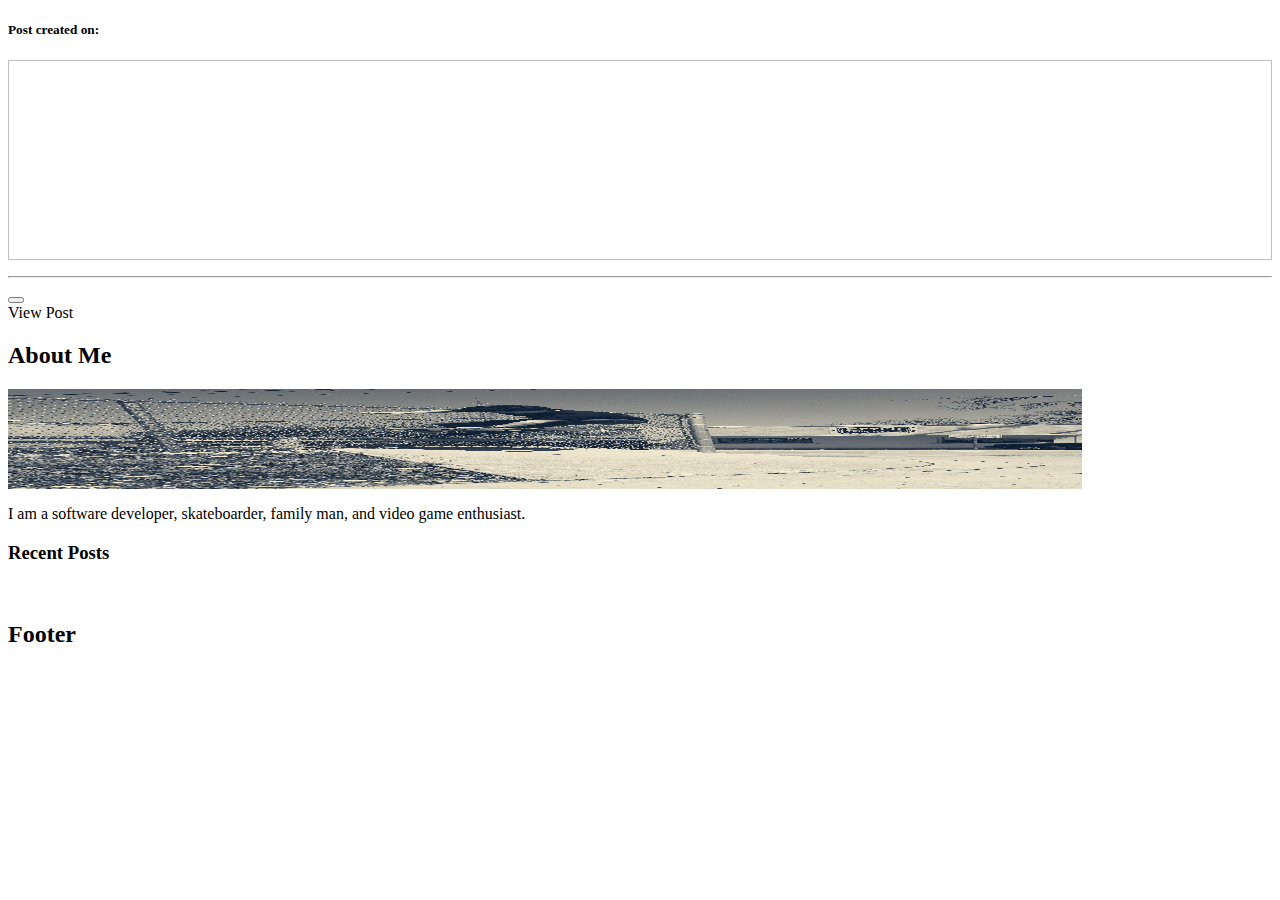
<file: src/main/resources/templates/posts/index.html>
<!DOCTYPE html>
<html lang="en" xmlns:th="http://www.thymeleaf.org">
<head th:replace="partials/header :: header"></head>
<body>

<div th:replace="partials/navbar :: navbar"></div>

<div th:replace="partials/jumbo :: jumbo"></div>
<div class="container">

    <div class="row">
        <div class="leftcolumn">
            <div class="card"  th:each="post : ${posts}">
                <h2 th:text="${post.title}"></h2>
                <h5>Post created on: <span th:text="${post.modifyDate}"></span></h5>
                <div class="fakeimg" style="height:200px;" th:each="image : ${post.images}"><img height="100%" width="100%" th:src="${image.path}"/></div>
                <p class="bodyText" th:text="${post.body}"></p>
                <hr />
                <div><span th:each="category : ${post.categories}"><button class="btn btn-primary" th:text="${category.name}"></button></span></div>
                <div><a th:href="@{/posts/{id}(id=${post.getId()})}">View Post</a></div>
            </div>
        </div>
        <div class="rightcolumn">
            <div class="card">
                <h2>About Me</h2>
                <div class="fakeimg" style="height:100px;"><img height="100%" width="85%" src="../../static/img/IMG_3083-1.jpeg" alt="" /></div>
                <p>I am a software developer, skateboarder, family man, and video game enthusiast.</p>
            </div>
            <div class="card">
                <h3>Recent Posts</h3>
                <div th:each="post,postStat : ${posts}">
                    <div th:text="${post.title}" th:unless="${postStat.index > 2}" class="fakeimg"></div>
                    <div class="recText" th:text="${post.body}" th:unless="${postStat.index > 2}"></div><br />
                </div>
            </div>
        </div>
    </div>

</div>

<div class="footer">
    <h2>Footer</h2>
</div>

<footer th:replace="partials/footer :: footer"></footer>
<script src="../../static/js/index.js"></script>
</body>
</html>
</file>
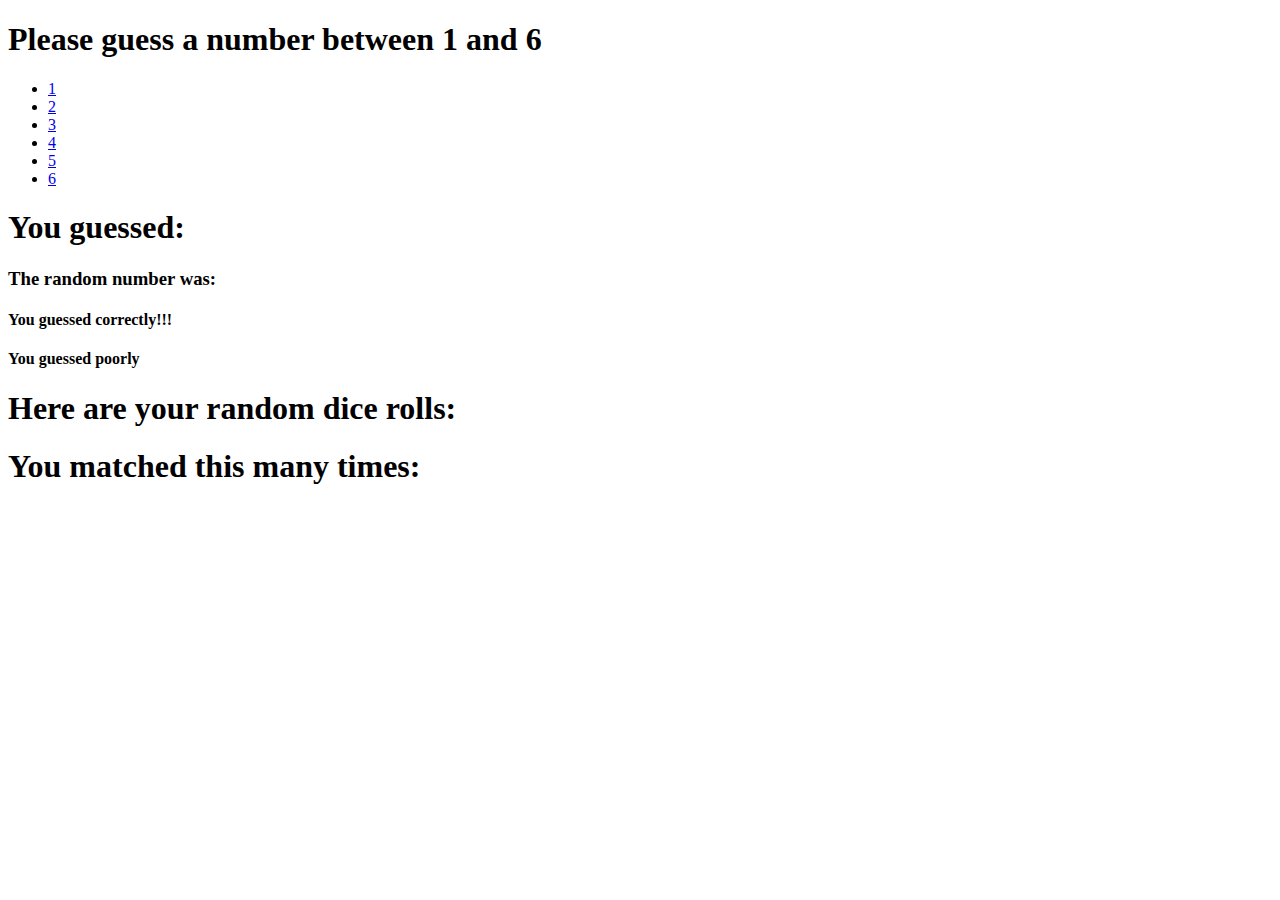
<file: src/main/resources/templates/dice.html>
<!DOCTYPE html>
<html lang="en" xmlns:th="http://www.thymeleaf.org">
<head>
    <meta charset="UTF-8" />
    <title>Title</title>
</head>
<body>
<h1>Please guess a number between 1 and 6</h1>

    <div th:if="!${number}">
        <ul>
            <li><a href="/roll-dice/1">1</a></li>
            <li><a href="/roll-dice/2">2</a></li>
            <li><a href="/roll-dice/3">3</a></li>
            <li><a href="/roll-dice/4">4</a></li>
            <li><a href="/roll-dice/5">5</a></li>
            <li><a href="/roll-dice/6">6</a></li>
        </ul>
    </div>

    <div th:if="${number}" >
        <h1>You guessed: <span th:text="${number}"></span></h1>
        <h3>The random number was: <span th:text="${randomNumber}"></span></h3>
        <div th:if="${correct}" >
            <h4>You guessed correctly!!!</h4>
        </div>
        <div th:if="!${correct}" >
            <h4>You guessed poorly</h4>
        </div>

        <div><h1>Here are your random dice rolls:</h1>
            <div th:each="rando : ${randomSeries}">
                <span th:text="${rando}" />
            </div>

        </div>
        <div><h1>You matched this many times: <span th:text="${counter}"></span></h1>


        </div>

    </div>
</body>
</html>
</file>
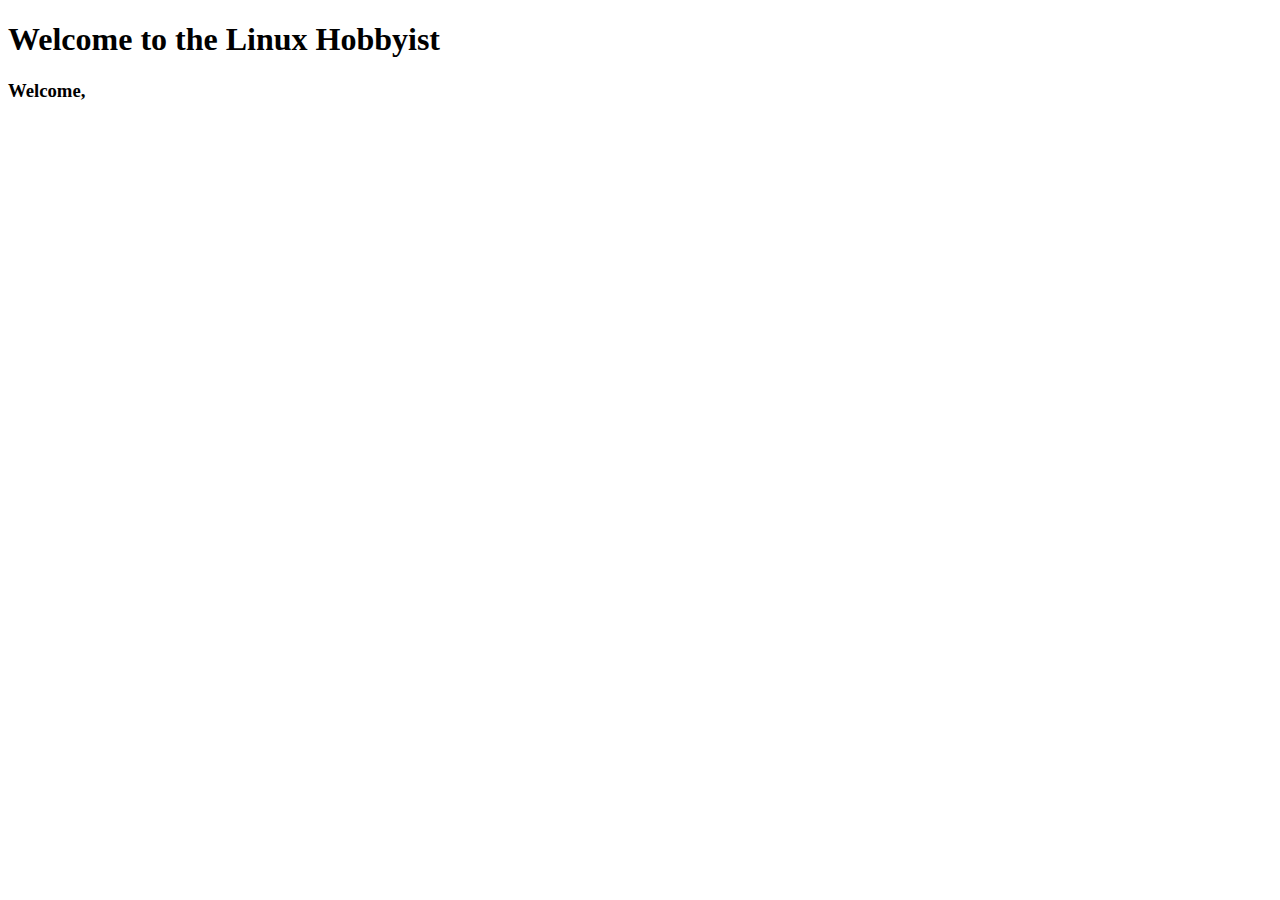
<file: src/main/resources/templates/home.html>
<!DOCTYPE html>
<html lang="en" xmlns:th="http://www.thymeleaf.org">
<head th:replace="partials/header :: header"></head>

<body>

<div th:replace="partials/navbar :: navbar"></div>

    <h1>Welcome to the Linux Hobbyist</h1>

    <div th:if="${name}">

        <h3>Welcome, <span th:text="${name}"></span></h3>

    </div>

    <div th:if="${users}">

        <div th:each="user : ${users}">
            <h3 th:text="${user}"></h3>
        </div>
    </div>

    <footer th:replace="partials/footer :: footer"></footer>

</body>
</html>
</file>
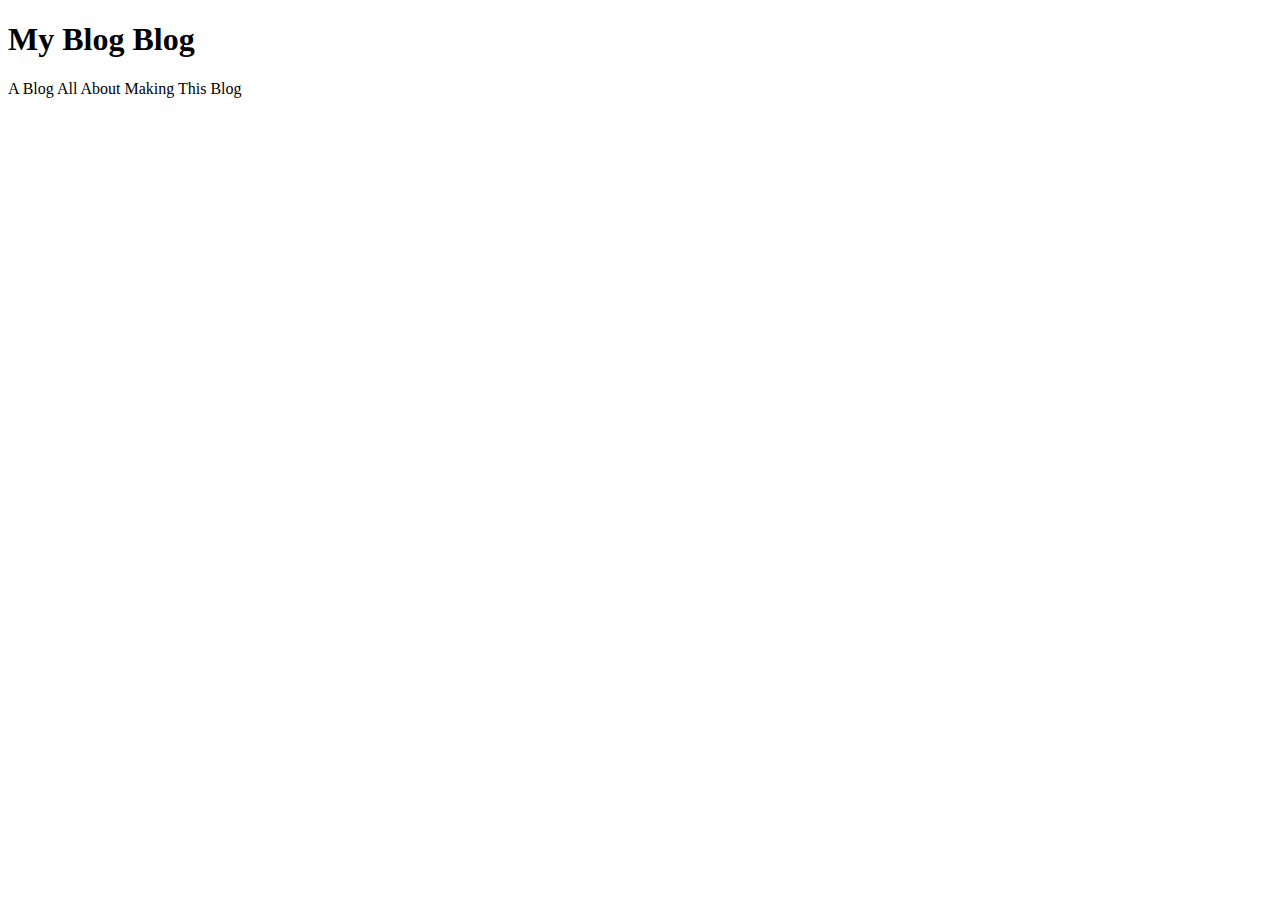
<file: src/main/resources/templates/partials/jumbo.html>
<!DOCTYPE html>
<html lang="en" xmlns:th="http://www.thymeleaf.org">
<head>
    <meta charset="UTF-8" />
    <title>Title</title>
</head>
<body>

<div th:fragment="jumbo">
    <div class="jumbotron jumbotron-fluid">
        <div class="container">
            <h1 class="display-4">My Blog Blog</h1>
            <p class="lead">A Blog All About Making This Blog</p>
        </div>
    </div>
</div>

</body>
</html>
</file>
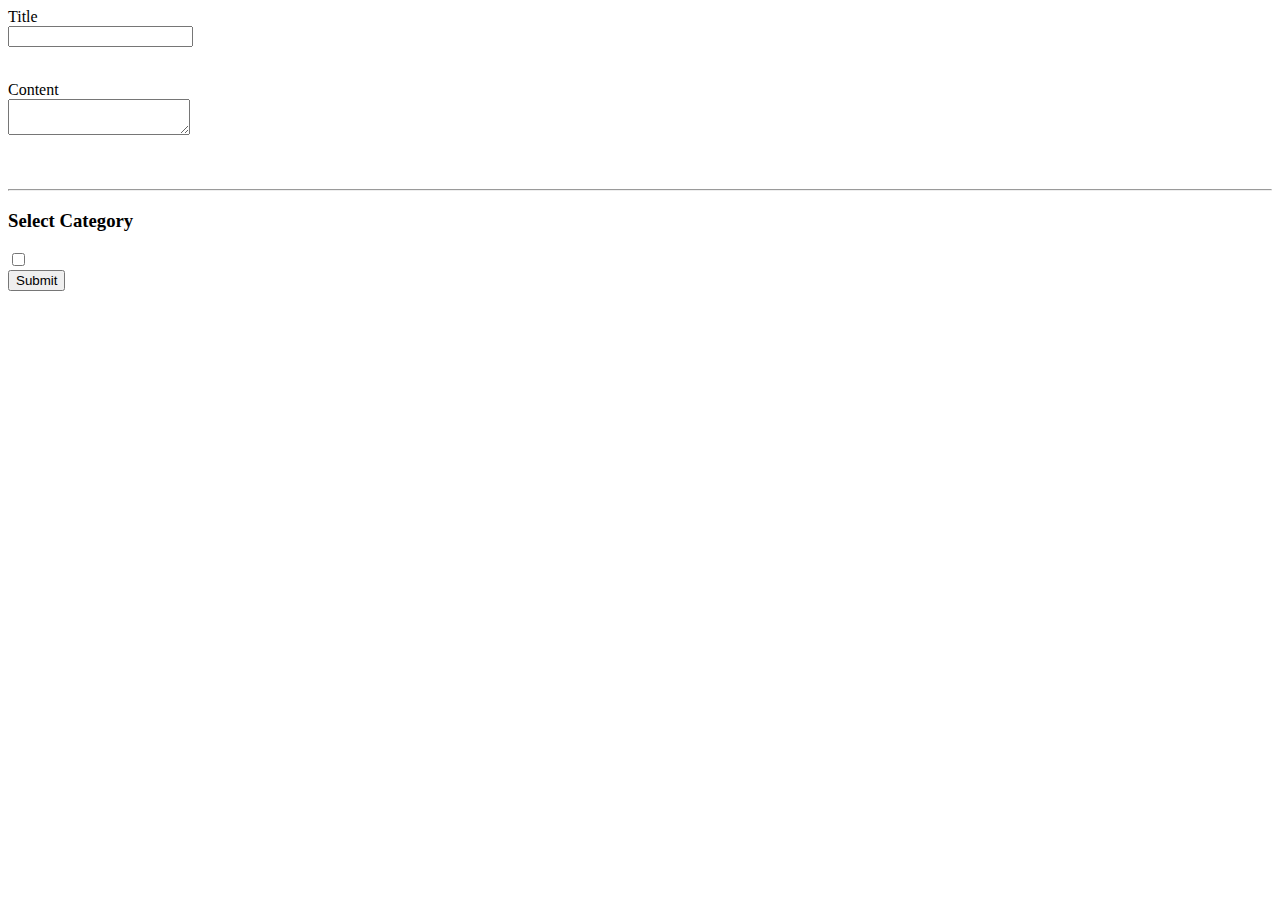
<file: src/main/resources/templates/posts/create.html>
<!DOCTYPE html>
<html lang="en" xmlns:th="http://www.thymeleaf.org"
      xmlns:sec="http://www.thymeleaf.org/thymeleaf-extras-springsecurity4">
<head th:replace="partials/header :: header"></head>
<body>

<div th:replace="partials/navbar :: navbar"></div>

<main class="container">

    <div sec:authorize="isAuthenticated()">


            <div class="row">
                <form class="xs-offset-3 xs-col-6 center-block text-center" th:action="@{/posts/create}" method="post" th:object="${newPost}">
                    <label class="titleLabel">Title</label> <br />
                    <input class="createTitle" th:field="*{title}" />
                    <p th:if="${#fields.hasErrors('title')}" th:errors="*{title}" />
                    <br />
                    <label>Content</label> <br />
                    <textarea class="createBody"  th:field="*{body}" ></textarea>
                    <p th:if="${#fields.hasErrors('body')}" th:errors="*{body}" />
                    <br />
                    <hr />
                    <h3>Select Category</h3>
                    <div>
                        <label th:each="category : ${categories}">
                            <input type="checkbox" th:field="*{categories}" th:value="${category.id}" /> <span class="categories" th:text="${category.name}"></span>
                        </label>
                    </div>
                    <input type="submit" />
                </form>
            </div>

    </div>

</main>

<footer th:replace="partials/footer :: footer"></footer>

</body>
</html>
</file>
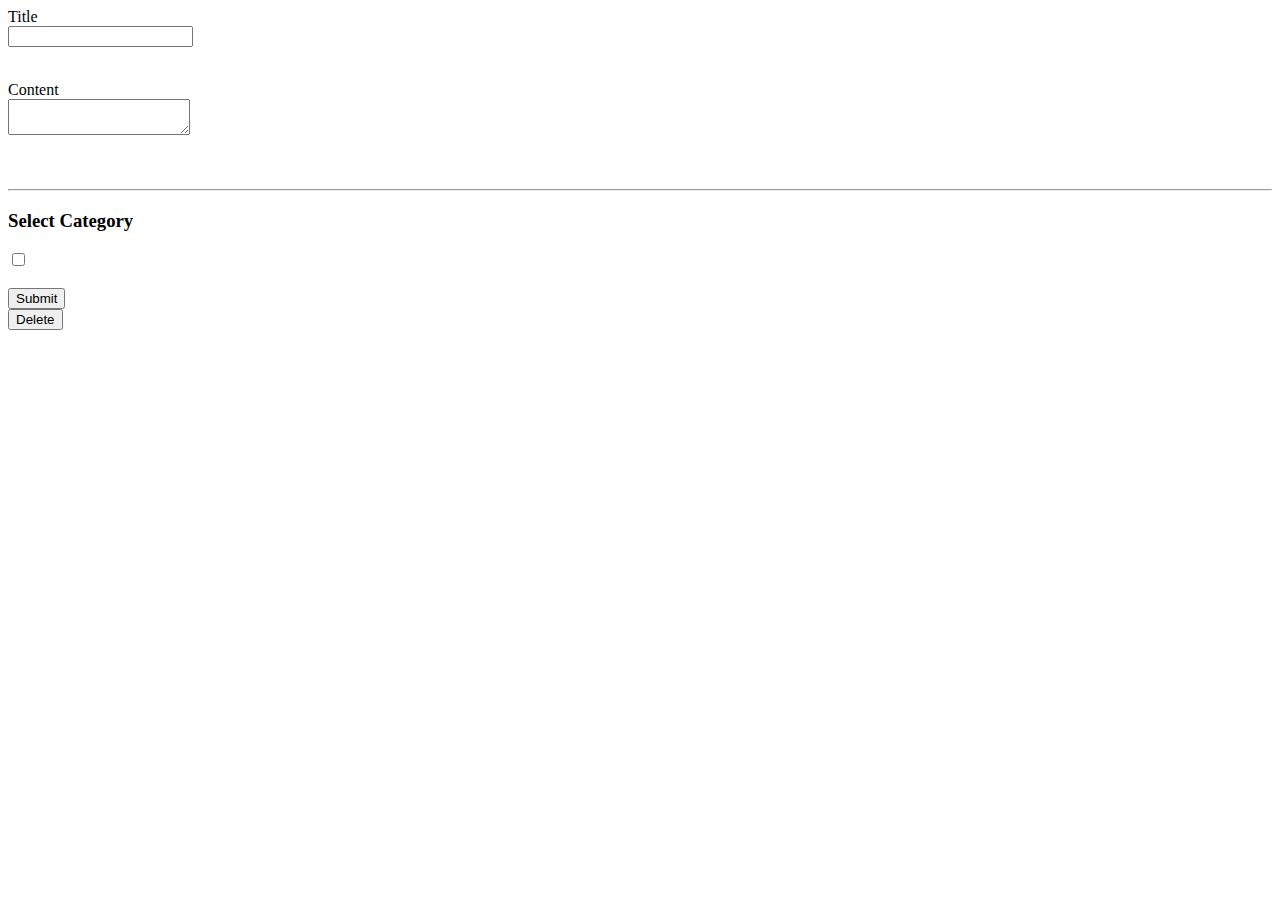
<file: src/main/resources/templates/posts/edit.html>
<!DOCTYPE html>
<html lang="en" xmlns:th="http://www.thymeleaf.org"
      xmlns:sec="http://www.thymeleaf.org/thymeleaf-extras-springsecurity4">
<head th:replace="partials/header :: header"></head>
<body>

<div th:replace="partials/navbar :: navbar"></div>

<main class="container">

    <div sec:authorize="isAuthenticated()">

    <div class="row">
        <form class="xs-offset-3 xs-col-6 center-block text-center" th:action="@{/posts/edit}" th:method="post" th:object="${post}">
            <label class="titleLabel">Title</label> <br />
            <input class="createTitle" th:field="*{title}" th:value="${title}" />
            <p th:if="${#fields.hasErrors('title')}" th:errors="*{title}" />
            <br />
            <label>Content</label> <br />
            <textarea class="createBody" th:field="*{body}" th:value="${body}" ></textarea>
            <p th:if="${#fields.hasErrors('body')}" th:errors="*{body}" />
            <br />
            <hr />
            <h3>Select Category</h3>
            <div>
                <label th:each="category : ${categories}">
                    <input type="checkbox" th:field="*{categories}" th:value="${category.id}" /> <span class="categories" th:text="${category.name}"></span>
                </label>
            </div>
            <input type="hidden" th:field="*{id}" th:value="${id}" /> <br />
            <input type="submit" />
        </form>

        <form class="xs-offset-3 xs-col-6 center-block text-center" th:action="@{/posts/delete}" th:method="post" th:object="${post}">
            <input type="hidden" th:field="*{id}" th:value="${id}" />
            <button id="delete">Delete</button>
        </form>
    </div>
    </div>
</main>

<footer th:replace="partials/footer :: footer"></footer>
</body>
</html>
</file>
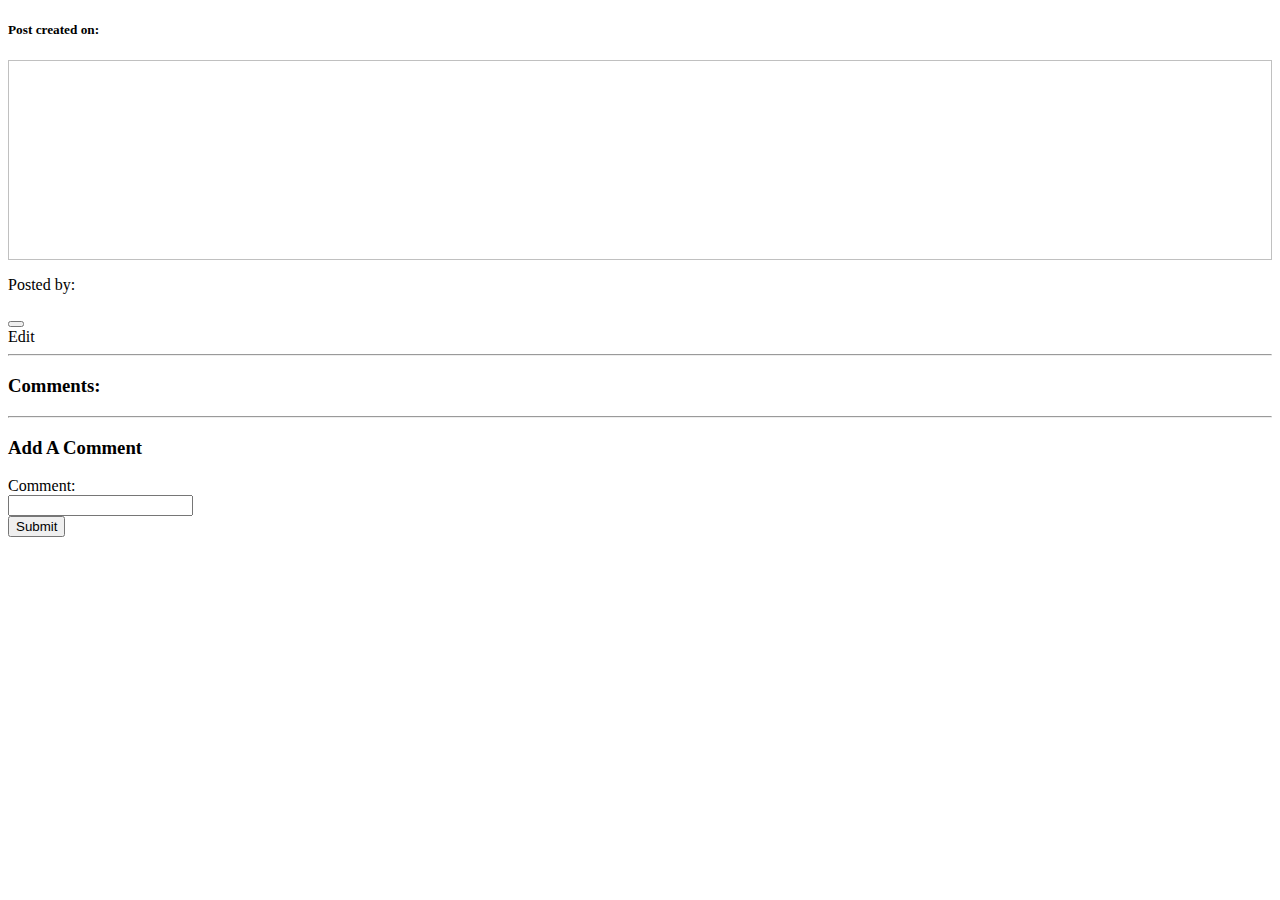
<file: src/main/resources/templates/posts/show.html>
<!DOCTYPE html>
<html lang="en" xmlns:th="http://www.thymeleaf.org" xmlns:sec="http://www.w3.org/1999/xhtml">
<head th:replace="partials/header :: header"></head>
<body>

<div th:replace="partials/navbar :: navbar"></div>

<div th:replace="partials/jumbo :: jumbo"></div>

<main class="container">

    <div class="card">
        <h2 th:text="${post.title}"></h2>
        <h5>Post created on: <span th:text="${post.modifyDate}"></span></h5>
        <div class="fakeimg" style="height:200px;" th:each="image : ${post.images}"><img height="100%" width="100%" th:src="${image.path}"/></div>
        <p th:text="${post.body}"></p>
        <p>Posted by: <span th:text="${post.user.username}"></span></p>
        <div><span th:each="category : ${post.categories}"><button class="btn btn-primary" th:text="${category.name}"></button></span></div>
        <div sec:authorize="hasRole('ROLE_ADMIN')"><a th:href="@{/posts/{id}/edit(id=${post.id})}">Edit</a></div>
    </div>
    <hr />
    <h3>Comments:</h3>
    <div><span th:each="comment : ${post.comments}"><div th:text="${comment.commentBody}"></div></span></div>
    <hr />


    <div sec:authorize="isAuthenticated()" class="row">
            <div sec:authorize="hasRole('ROLE_USER')">
                <h3>Add A Comment</h3>
                <form class="xs-offset-3 xs-col-6 center-block text-center" th:action="@{/posts/comment}" method="post" th:object="${comment}">
                    <label class="titleLabel">Comment:</label> <br />
                    <input class="createTitle" th:field="*{commentBody}" />
                    <input type="hidden" name="postID" th:value="${post.id}" />
                    <br />
                    <input type="submit" />
                </form>
            </div>
    </div>




</main>

<footer th:replace="partials/footer :: footer"></footer>
</body>
</html>
</file>
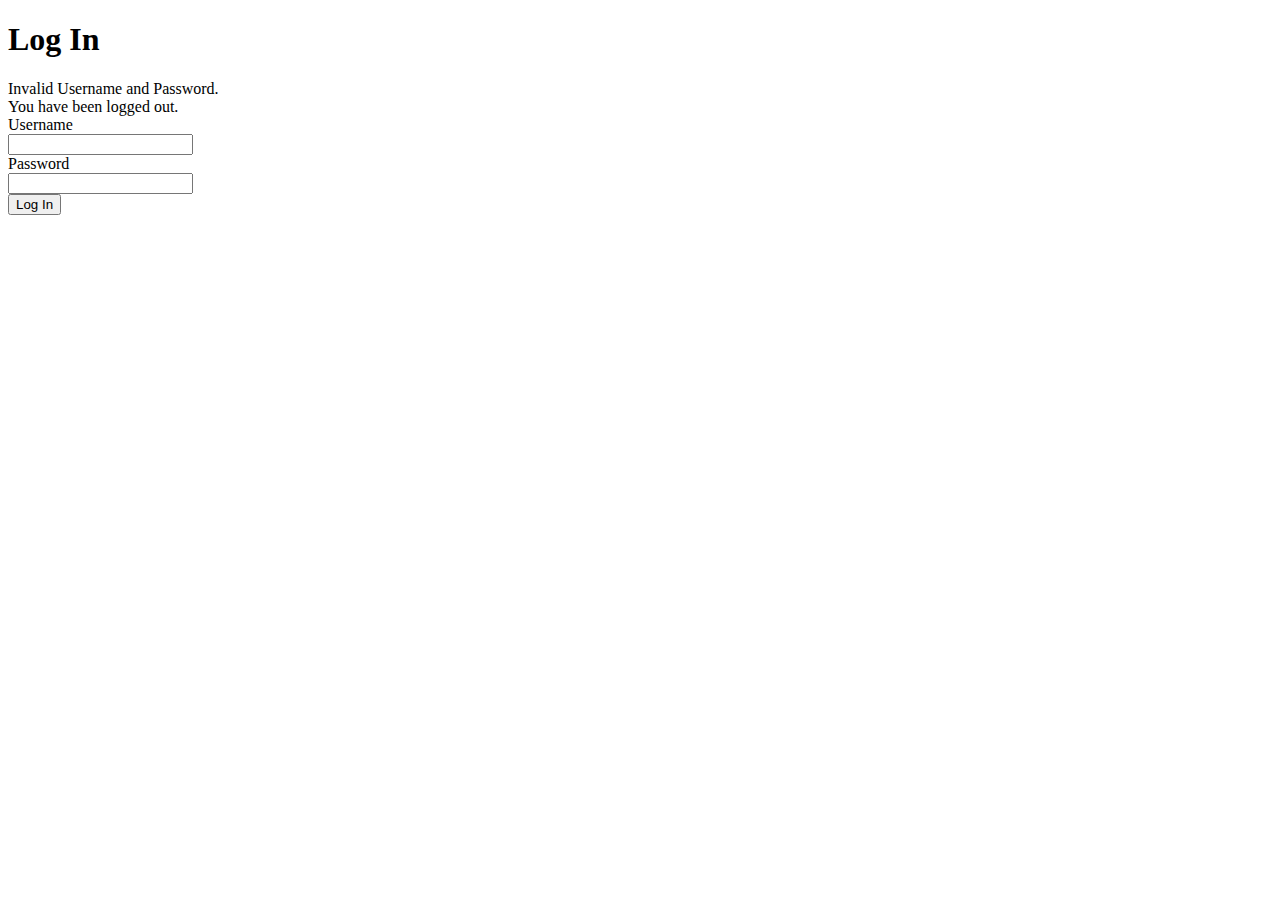
<file: src/main/resources/templates/users/login.html>
<!DOCTYPE html>
<html xmlns:th="http://www.thymeleaf.org">
<head th:replace="partials/header :: header"></head>
<body>
<div th:replace="partials/navbar :: navbar"></div>
<main class="container">
    <div class="row">
        <div class="xs-offset-3 xs-col-6 center-block text-center">
            <h1>Log In</h1>
            <div th:if="${param.error}">
                Invalid Username and Password.
            </div>
            <div th:if="${param.logout}">
                You have been logged out.
            </div>

            <form th:action="@{/login}" method="post">
                <label for="username">Username</label> <br />
                <input id="username" name="username" type="text" /> <br />
                <label for="password">Password</label> <br />
                <input id="password" name="password" type="password" /> <br />
                <input type="submit" value="Log In" />
            </form>
        </div>
    </div>
</main>
</body>
</html>
</file>
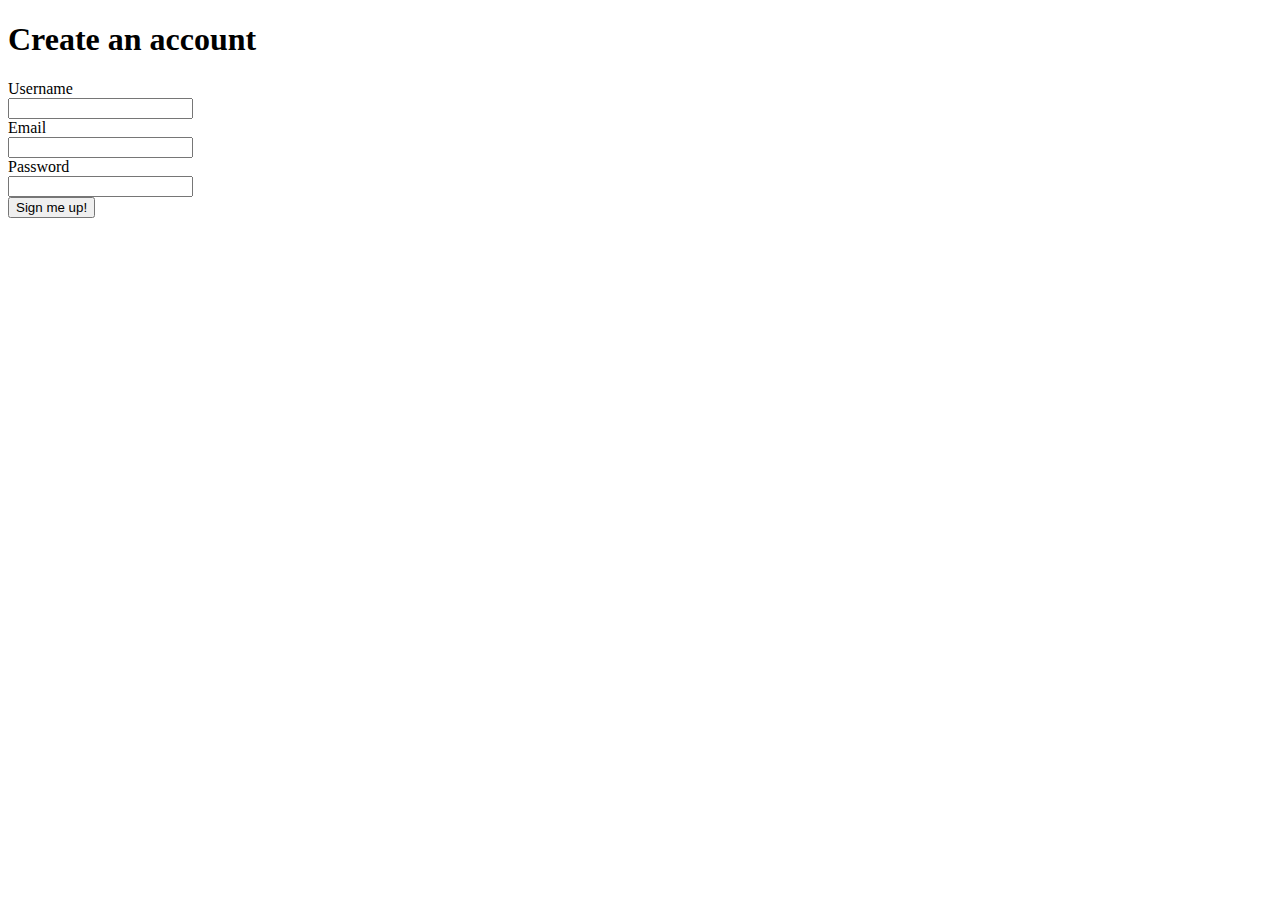
<file: src/main/resources/templates/users/sign-up.html>
<!DOCTYPE html>
<html xmlns:th="http://www.thymeleaf.org">
<head th:replace="partials/header :: header"></head>
<body>
<div th:replace="partials/navbar :: navbar"></div>
<div class="container">
    <div class="row">
        <div class="xs-offset-3 xs-col-6 center-block text-center">
            <h1>Create an account</h1>
            <form th:action="@{/sign-up}" method="POST" th:object="${user}">
                <label for="username">Username</label> <br />
                <input id="username" th:field="*{username}" /> <br />

                <label for="email">Email</label> <br />
                <input id="email" th:field="*{email}" /> <br />

                <label for="password">Password</label> <br />
                <input id="password" type="password" th:field="*{password}" /> <br />

                <input value="Sign me up!" type="submit" />
            </form>
        </div>
    </div>
</div>
</body>
</html>
</file>
